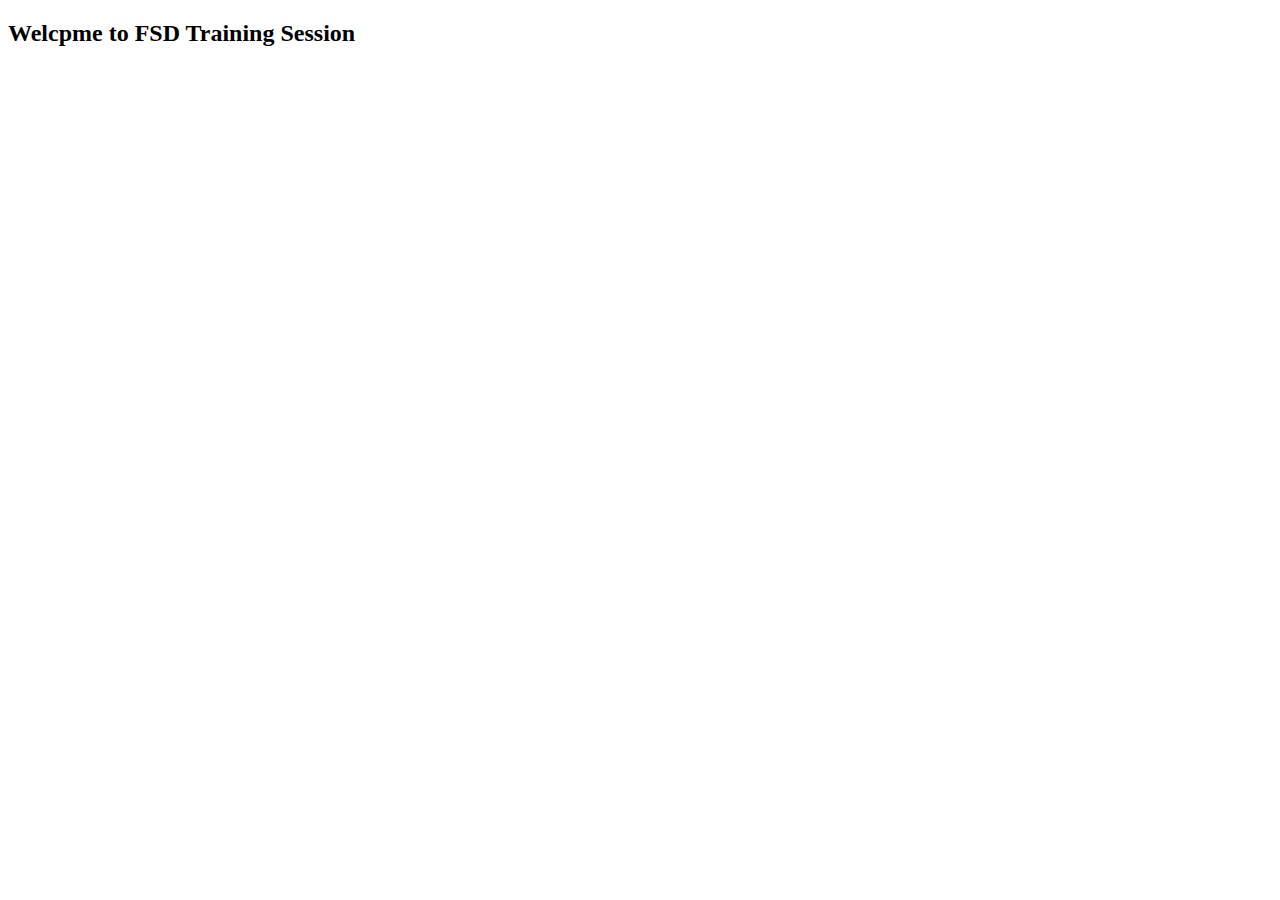
<file: index.html>
<!DOCTYPE html>
<html lang="en">
<head>
    <meta charset="UTF-8">
    <meta name="viewport" content="width=device-width, initial-scale=1.0">
    <title>Document</title>
</head>
<body>
    <h2>Welcpme to FSD Training Session</h2>
</body>
</html>
</file>
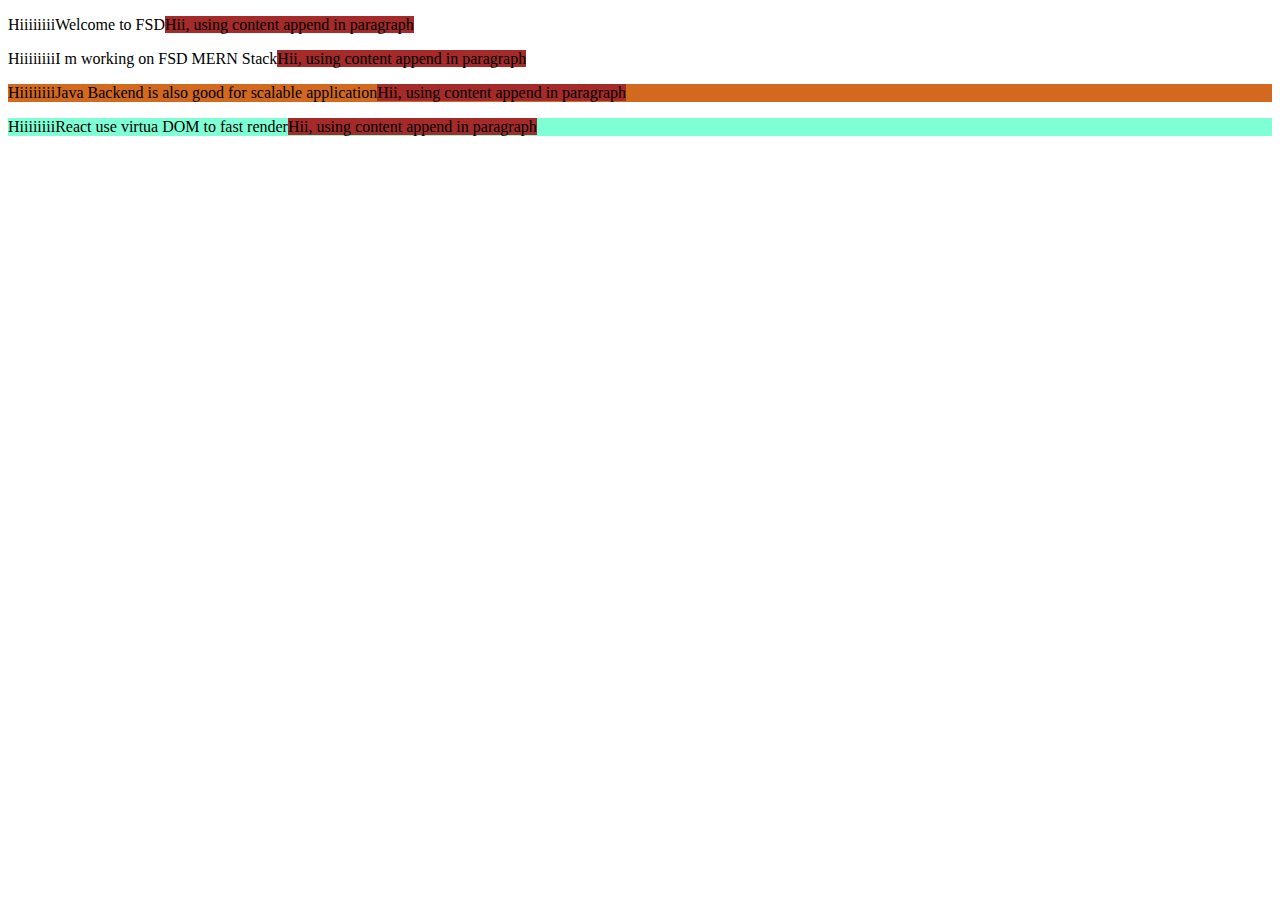
<file: CSS/index.html>
<!DOCTYPE html>
<html lang="en">
<head>
    <meta charset="UTF-8">
    <meta name="viewport" content="width=device-width, initial-scale=1.0">
    <title>Document</title>
    <link href="style.css" rel="stylesheet">

</head>
<body>
    <!-- <p id="para1">
        Welcome to ABES Engineering College
    </p>
    <p>
        Lorem ipsum dolor sit amet consectetur adipisicing elit. Architecto, dolor!
    </p>
<h2>
    Hi, I m working on FSD
</h2> -->
<div>
<p>Welcome to FSD</p>
<span>
    <p>I m working on FSD MERN Stack</p>
</span>


</div>
<p>Java Backend is also good for scalable application</p>
<p>React use virtua DOM to fast render</p>



</body>
</html>
</file>
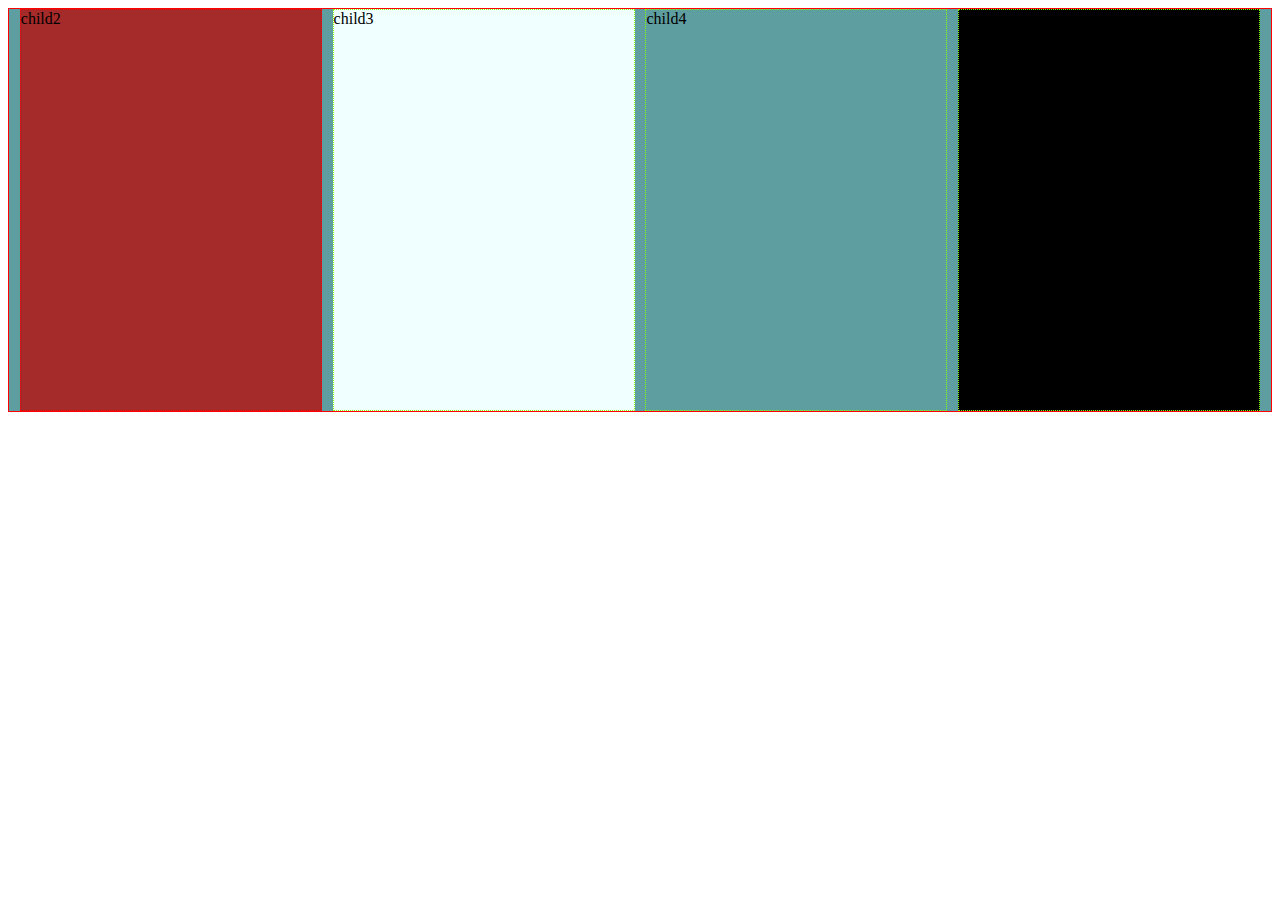
<file: FlexandGrid/index.html>
<!DOCTYPE html>
<html lang="en">
<head>
    <meta charset="UTF-8">
    <meta name="viewport" content="width=device-width, initial-scale=1.0">
    <title>Document</title>
     <link href="style.css" rel="stylesheet">
</head>
<body>
    <div class="container">
        <div class="child1">child1</div>
        <div class="child2">child2</div>
        <div class="child3">child3</div>
        <div class="child4">child4</div>

    </div>
</body>
</html>
</file>
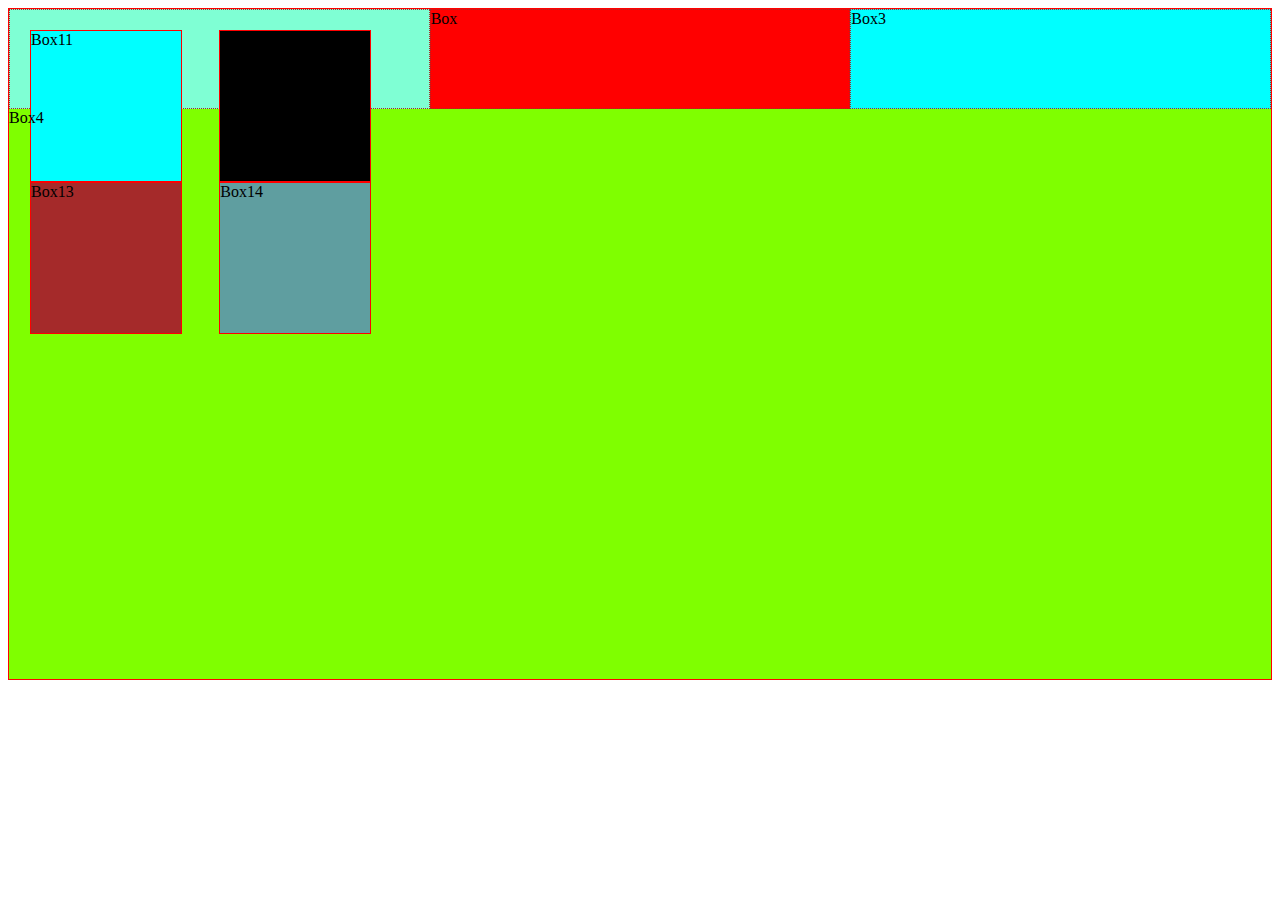
<file: FlexandGrid/Grid/index.html>
<!DOCTYPE html>
<html lang="en">
<head>
    <meta charset="UTF-8">
    <meta name="viewport" content="width=device-width, initial-scale=1.0">
    <title>Document</title>
     <link rel="stylesheet" href="style.css">
</head>
<body>
    <div class = "box">
        <div class = "box1">
        <div class = "box11">Box11</div>
        <div class = "box12">Box12</div>        
        <div class = "box13">Box13</div>
        <div class = "box14">Box14</div>    
        </div>
        <div class = "box2">Box</div>
        <div class = "box3">Box3</div>
        <div class = "box4">Box4</div>
</body>
</html>
</file>
<file: CSS/style.css>
/* body{
    background-color:brown;
} */
 /* p,h2{
    background-color: aqua;
    color: blueviolet;
 }

 #para1{
font-family: 'Lucida Sans', 'Lucida Sans Regular', 'Lucida Grande', 'Lucida Sans Unicode', Geneva, Verdana, sans-serif;
font-size: xx-large;
 } */
/* 
 .para1{
    background-color: aquamarine;
 } */


 div~p{
    background-color: aquamarine;
 }

 p:hover{
    background-color: cadetblue;
    font-size: xx-large;
 }

 p::before{
    content: "Hiiiiiiii";
 }

 p::after{
    background-color: brown;
    content: "Hii, using content append in paragraph";
 }

 p::selection{
    background-color: chartreuse;
 }

 p:nth-child(2){
    background-color: chocolate;
 }

 div p:nth-of-type(1){

 }
</file>
<file: FlexandGrid/style.css>
.container{
    display: flex;
    flex-direction:row;
    flex-wrap:wrap;
    justify-content: space-evenly;
    border: 1px solid red;
    background-color: cadetblue;
}
.child1{
 border: 1px dotted chartreuse ;
    background-color:black;
    height: 400px;
    width: 300px;
     order:4;
}
.child2{
 border: 1px dotted red ;
    background-color: brown;
     height: 400px;
    width: 300px;
}
.child3{
 border: 1px dotted chartreuse ;
    background-color:azure;
    height: 400px;
    width: 300px;
}
.child4{
 border: 1px dotted chartreuse ;
    background-color: cadetblue;
     height: 400px;
    width: 300px;
}
</file>
<file: FlexandGrid/Grid/style.css>
.box{
    display: grid;
    grid-template-columns: repeat(3,1fr);
    grid-template-rows: 100px 70px 500px;
    border: 1px solid red;
    background-color: chartreuse;
}

.header{
    grid-column-start: 1;
    grid-column-end: 4;
    grid-row-start: 1;
    grid-row-end: 2;
    display: flex;
    justify-content: space-evenly;
    align-items: center;
    background-color:black;

    color: white;
}
.header1
{
background-color: rgb(15, 17, 17);
color: white;
grid-column-start: 1;
    grid-column-end: 4;
    grid-row-start: 2;
    grid-row-end: 3;
    display: flex;
    justify-content: space-evenly;
    align-items: center;
    border: 1px solid white;
}


.box1{
     /* grid-column-start: 1;
    grid-column-end: 4;
    grid-row-start: 1;
    grid-row-end: 2; */
    /* height: 400px;
    width: 300px; */
    /* grid-column-start:2;
    grid-column-end: 3;
    grid-row-start: 1;
    grid-row-end: 2; */
    display: grid;
    grid-template-columns: repeat(2,1fr);
    grid-template-rows: repeat(2,1fr);
    border: 1px dotted brown;
    background-color: aquamarine;
    /* gap: 20px; */
   
}

.box11{
     height: 150px;
    width: 150px;
    border: 1px solid red;
    background-color: aqua;
     margin-top: 20px;
    margin-left: 20px;
}

.box12{
    height: 150px;
    width: 150px;
    border: 1px solid red;
    background-color: black;
    margin-top: 20px;
}

.box13{
     height: 150px;
    width: 150px;
    border: 1px solid red;
    background-color: brown;
    margin-left: 20px;
}

.box14{
     height: 150px;
    width: 150px;
    border: 1px solid red;
    background-color: cadetblue;
}
.box2
{

/* height: 400px;
    width: 300px; */
    /* grid-column-start: 2;
    grid-column-end: 5;
    grid-row-start: 1;
    grid-row-end: 2; */
    border: 1px dotted brown;
    background-color: red;
}
.box3{
/* height: 400px;
    width: 300px; */
    border: 1px dotted brown;
    background-color: cyan;
}
/* .box4{
height: 400px;
    width: 300px;
    border: 1px dotted brown;
    background-color: yellow;
} */

footer {
  background-color: #333;
  color: white;
  padding: 20px;
  text-align: center;
}
</file>
